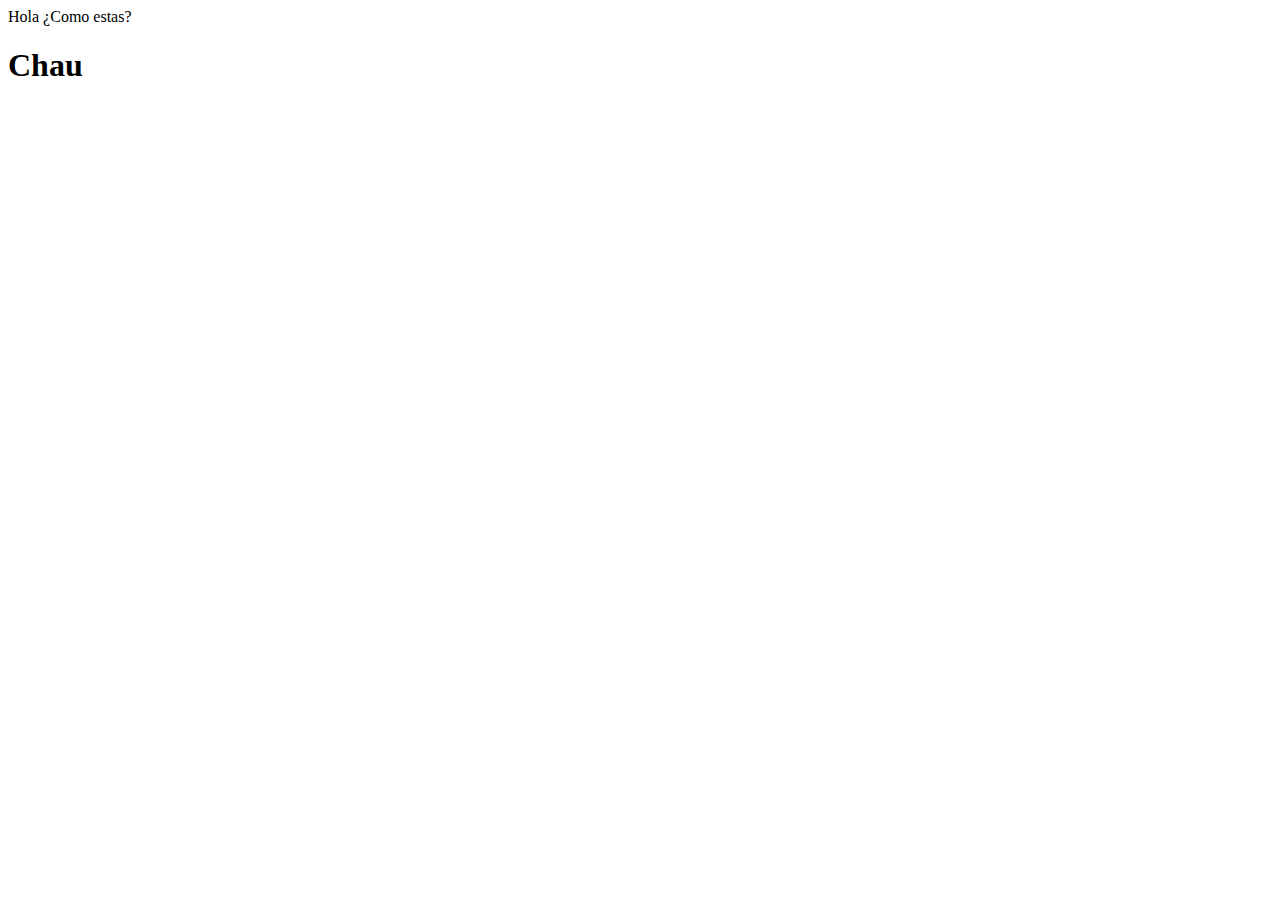
<file: index.html>
<!DOCTYPE html>
<html lang="en">
<head>
    <meta charset="UTF-8">
    <meta name="viewport" content="width=device-width, initial-scale=1.0">
    <title>Pagina de prueba</title>
</head>
<body>
    Hola ¿Como estas?
    <h1>Chau</h1>
</body>
</html>
</file>
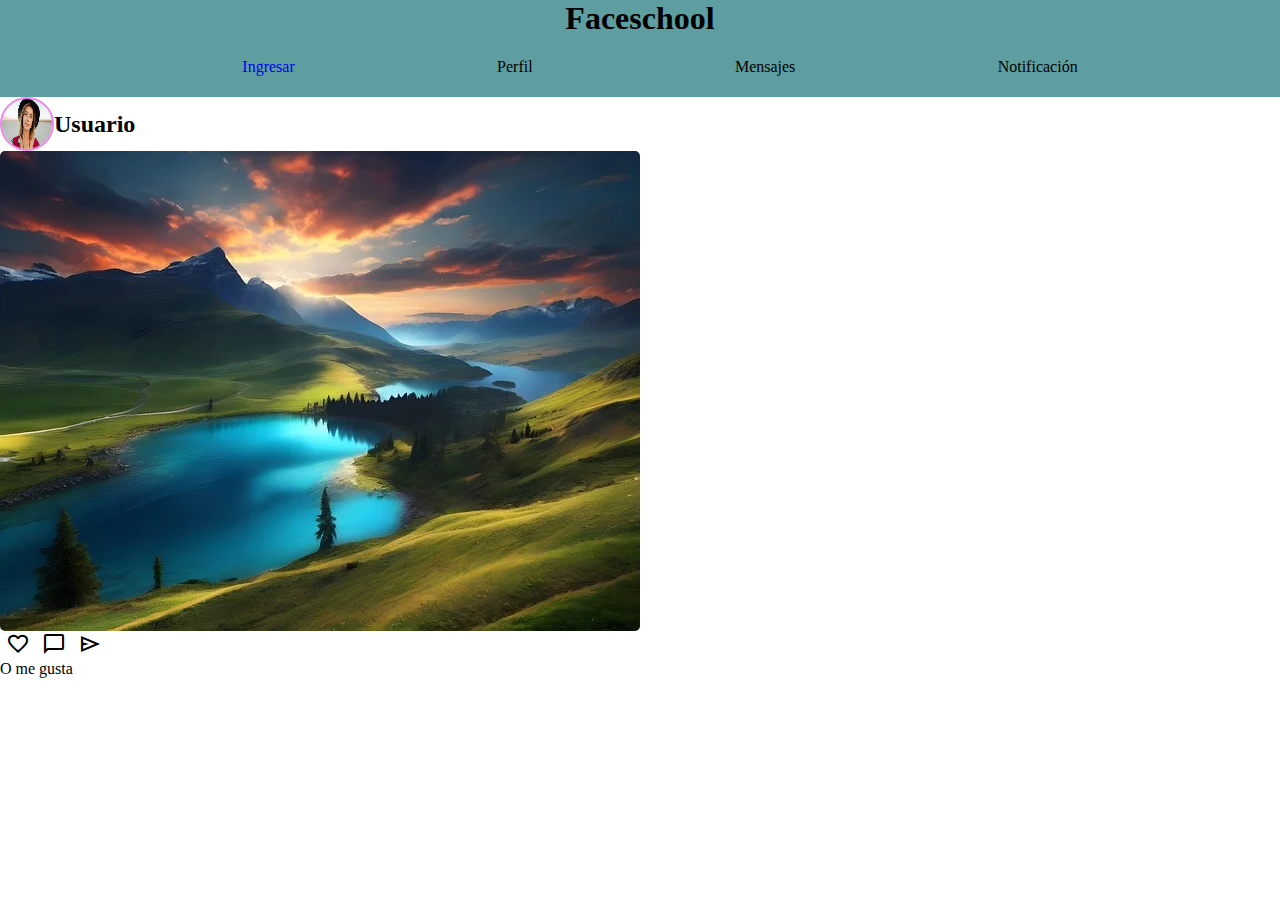
<file: proyecto/index.html>
<!DOCTYPE html>
<html lang="en">
<head>
    <meta charset="UTF-8">
    <meta name="viewport" content="width=device-width, initial-scale=1.0">
    <meta name="description" content="Descripción breve y atractiva de la página.">
    <meta name="keywords" content="palabra1, palabra2, palabra3">
    <meta name="author" content="Josefina Flores">
    <meta name="robots" content="index, follow">
    <title>Faceshool</title>
    <link rel="stylesheet" href="estilo.css">
    <link rel="stylesheet" href="https://fonts.googleapis.com/css2?family=Material+Symbols+Outlined:opsz,wght,FILL,GRAD@20..48,100..700,0..1,-50..200" />
    <link rel="stylesheet" href="https://fonts.googleapis.com/css2?family=Material+Symbols+Outlined:opsz,wght,FILL,GRAD@24,400,0,0" />
</head>
<body>
    <header>
        <h1>Faceschool</h1>
        <nav>
            <ul>
                <li> <a href="login.html">Ingresar</a></li>
                <li>Perfil</li>
                <li>Mensajes</li>
                <li>Notificación</li>
            </ul>
        </nav>
    </header>
    <section id="boxpublicacion">
        <div id="boxfoto">
            <div id="boxusuario">
                <img src="usuario.webp" alt="" id="imgusuario">
                <h2>Usuario</h2>
            </div>
            <img src="foto1.webp" alt="foto de paisaje" id="imgfoto">
            <div id="boxbotones">
                <button onclick="like()">
                    <span class="material-symbols-outlined" id="corazon">
                    favorite
                    </span>
                </button>
                <button>
                    <span class="material-symbols-outlined">
                        chat_bubble
                    </span>
                </button>
                <button>
                    <span class="material-symbols-outlined">
                        send
                    </span>
                </button>
            </div>
            <div class="boxmegusta">
                <p id="megusta">O me gusta</p>
            </div>
        </div>
    </section>
    <footer>

    </footer>
    <script src="funciones.js"></script>
</body>
</html>
</file>
<file: proyecto/estilo.css>
*{
    margin: 0px;
}

#boxfoto{
    display: flex;
    flex-direction: column;
    align-items: center;
}
#boxusuario{
    display: flex;
    width: 100%;
    justify-content: flex-start;
    align-items: center;
}
.boxmegusta{
    display: flex;
    width: 100%;
    justify-content: flex-start;
    align-items: center;
}
#boxbotones{
    display: flex;
    width: 100%;
    justify-content: flex-start;
}
button{
    background-color: white;
    border: none;
}
#imgusuario{
    width: 50px;
    height: 50px;
    border-radius: 50px;
    border: 2px solid violet;
}
#imgfoto{
    width: 100%;
    border-radius: 5px;
}
#boxpublicacion{
    width: 90%;
    display: flex;
}

ul{
    display: flex;
    flex-direction: row;
    justify-content: space-evenly
}

li{
    list-style: none;
}

header{
    text-align: center;
    background-color: cadetblue;
}

nav{
    height: 60px;
    display: flex;
    flex-direction: column;
    justify-content: center;
}

a{
    text-decoration: none;
}
</file>
